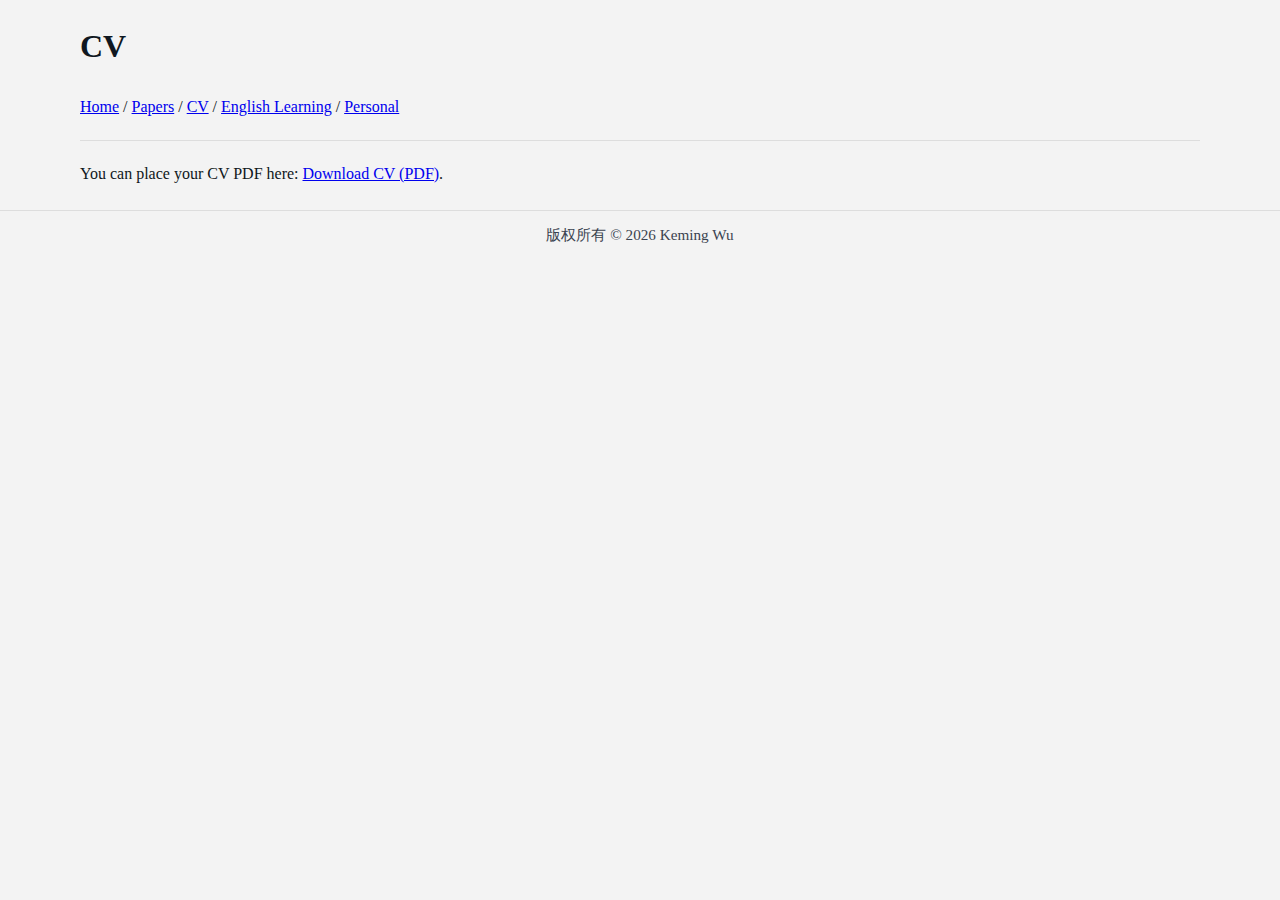
<file: cv.html>
<!doctype html>
<html lang="en">
<head>
  <meta charset="UTF-8" />
  <meta name="viewport" content="width=device-width, initial-scale=1" />
  <title>CV | Keming Wu</title>
  <link rel="icon" href="/favicon.ico" sizes="any">
  <link rel="icon" type="image/png" href="/favicon.png">
  <link rel="stylesheet" href="style.css" />
</head>
<body>
  <main class="container subpage">
    <header class="subpage-header">
      <h1>CV</h1>
      <p class="subpage-nav">
        <a href="index.html">Home</a> /
        <a href="papers.html">Papers</a> /
        <a href="cv.html">CV</a> /
        <a href="english-learning.html">English Learning</a> /
        <a href="personal.html">Personal</a>
      </p>
    </header>
    <hr />
    <p>You can place your CV PDF here: <a href="/cv.pdf" target="_blank" rel="noopener">Download CV (PDF)</a>.</p>
  </main>

  <footer class="site-footer">
    <div class="container">
      <p class="copyright cn">版权所有 © 2026 Keming Wu</p>
    </div>
  </footer>
</body>
</html>
</file>
<file: style.css>
:root {
  --bg: #f3f3f3;
  --text: #0f1720;
  --line: #dddddd;
  --btn: #9a8a67;
  --btn-hover: #8a7a58;
}

* {
  box-sizing: border-box;
}

html,
body {
  margin: 0;
  padding: 0;
  background: var(--bg);
  color: var(--text);
}

/* Default font for English text */
body {
  font-family: Georgia, "Times New Roman", Times, serif;
  font-size: 16px;
  line-height: 1.6;
}

/* Default font for Chinese text */
.cn,
:lang(zh),
:lang(zh-CN),
:lang(zh-Hans),
:lang(zh-TW),
:lang(zh-Hant) {
  font-family: "STFangsong", "FangSong", "华文仿宋", "仿宋", serif;
}

/* Shared page width */
.container {
  width: min(1120px, 92vw);
  margin: 0 auto;
}

/* Hero section */
.hero {
  position: relative;
  min-height: 420px;
  width: 100%;
  background-image: url("./assets/hero.jpg");
  background-size: cover;
  background-position: center center;
  background-repeat: no-repeat;
  display: flex;
  align-items: center;
  justify-content: center;
  overflow: hidden;
}

.hero-overlay {
  position: absolute;
  inset: 0;
  background: rgba(0, 0, 0, 0.12); /* lighter overlay for testing */
}

/* No border around the name block */
.hero-inner {
  position: relative;
  z-index: 2;
  width: min(980px, 90vw);
  text-align: center;
  padding: 0.6rem 1rem;
  border: none;
}

.site-title {
  margin: 0;
  color: #fff;
  font-weight: 500;
  letter-spacing: 0.2px;
  font-size: clamp(2.1rem, 5vw, 4rem);
}

/* Header image note under hero, aligned right */
.header-note-wrap {
  margin-top: 10px;
}

.header-note {
  margin: 0;
  text-align: right;
  font-size: 1rem;
  font-family: "Times New Roman", Times, Georgia, serif;
  color: #202833;
}

.header-note a {
  color: #1b2d4f;
  text-decoration: underline;
  text-underline-offset: 2px;
}

hr {
  border: none;
  border-top: 1px solid var(--line);
  margin: 20px 0;
}

/* Four page buttons */
.menu-grid {
  display: grid;
  grid-template-columns: repeat(4, minmax(120px, 1fr));
  gap: 12px;
  align-items: center;
}

.menu-btn {
  display: inline-block;
  text-align: center;
  padding: 10px 14px;
  border-radius: 6px;
  background: var(--btn);
  color: #fff;
  text-decoration: none;
  font-size: 1.05rem;
  transition: background 0.15s ease, transform 0.08s ease;
}

.menu-btn:hover {
  background: var(--btn-hover);
  transform: translateY(-1px);
}

/* Intro content + photo */
.intro-grid {
  display: grid;
  grid-template-columns: 1.35fr 0.65fr;
  gap: 34px;
  align-items: start;
}

.intro-text p {
  margin: 0 0 14px;
  font-size: 1.1rem;
}

.intro-text a {
  color: #17355f;
  text-decoration: underline;
  text-underline-offset: 2px;
}

.intro-aside figure {
  margin: 0;
  text-align: center;
}

.intro-aside img {
  width: 100%;
  max-width: 280px;
  border-radius: 4px;
  display: block;
  margin: 0 auto 10px;
}

.intro-aside figcaption {
  font-size: 1.05rem;
  line-height: 1.45;
}

/* Footer */
.site-footer {
  margin-top: 24px;
  padding: 12px 0 18px;
  border-top: 1px solid var(--line);
}

.copyright {
  margin: 0;
  text-align: center;
  font-size: 0.95rem;
  color: #3b4350;
}

/* Responsive */
@media (max-width: 960px) {
  .hero {
    min-height: 320px;
  }

  .header-note {
    text-align: left;
    font-size: 0.95rem;
  }

  .menu-grid {
    grid-template-columns: repeat(2, minmax(120px, 1fr));
  }

  .intro-grid {
    grid-template-columns: 1fr;
    gap: 16px;
  }

  .intro-text p {
    font-size: 1rem;
  }
}
</file>
